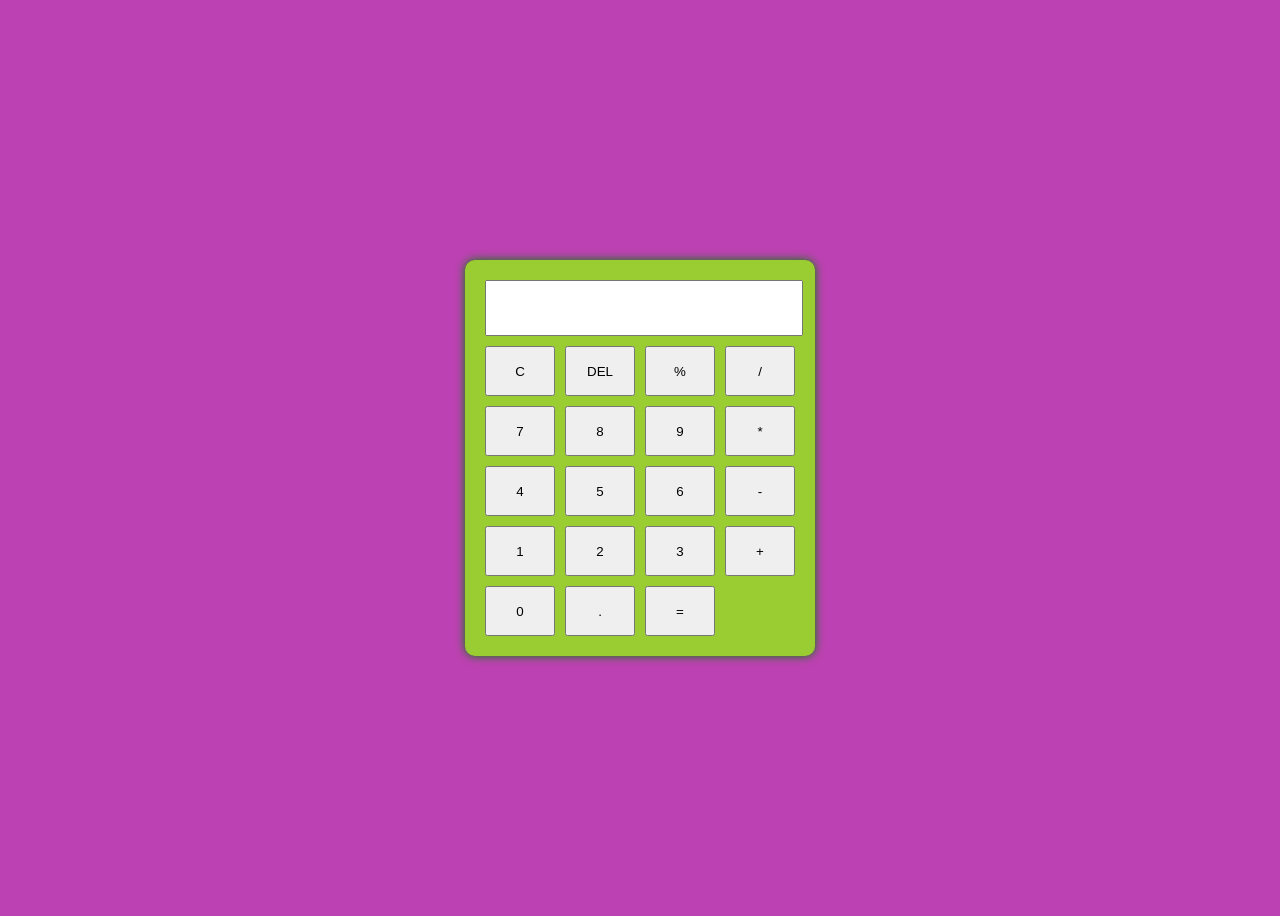
<file: index.html>
<!DOCTYPE html>
<html lang="en">
<head>
  <meta charset="UTF-8">
  <meta name="viewport" content="width=device-width, initial-scale=1.0">
  <title>Calculator</title>
  <link rel="stylesheet" href="style.css">
</head>
<body>
  <div class="calculator">
    <input type="text" id="display" readonly>

    <!-- readonly use-to prevents users from typing directly into the input field.values can only be entered by using the calculator buttons,
    making the input controlled and reducing invalid entry. -->
    <div class="buttons">
      <button onclick="clearDisplay()">C</button>
      <button onclick="deleteLast()">DEL</button>
      <button onclick="appendValue('%')">%</button>
      <button onclick="appendValue('/')">/</button>
      <button onclick="appendValue('7')">7</button>
      <button onclick="appendValue('8')">8</button>
      <button onclick="appendValue('9')">9</button>
      <button onclick="appendValue('*')">*</button>
      <button onclick="appendValue('4')">4</button>
      <button onclick="appendValue('5')">5</button>
      <button onclick="appendValue('6')">6</button>
      <button onclick="appendValue('-')">-</button>
      <button onclick="appendValue('1')">1</button>
      <button onclick="appendValue('2')">2</button>
      <button onclick="appendValue('3')">3</button>
      <button onclick="appendValue('+')">+</button>
      <button onclick="appendValue('0')">0</button>
      <button onclick="appendValue('.')">.</button>
      <button onclick="calculate()">=</button>
      
    </div>
  </div>
  <script src="script.js"></script>
</body>
</html>
</file>
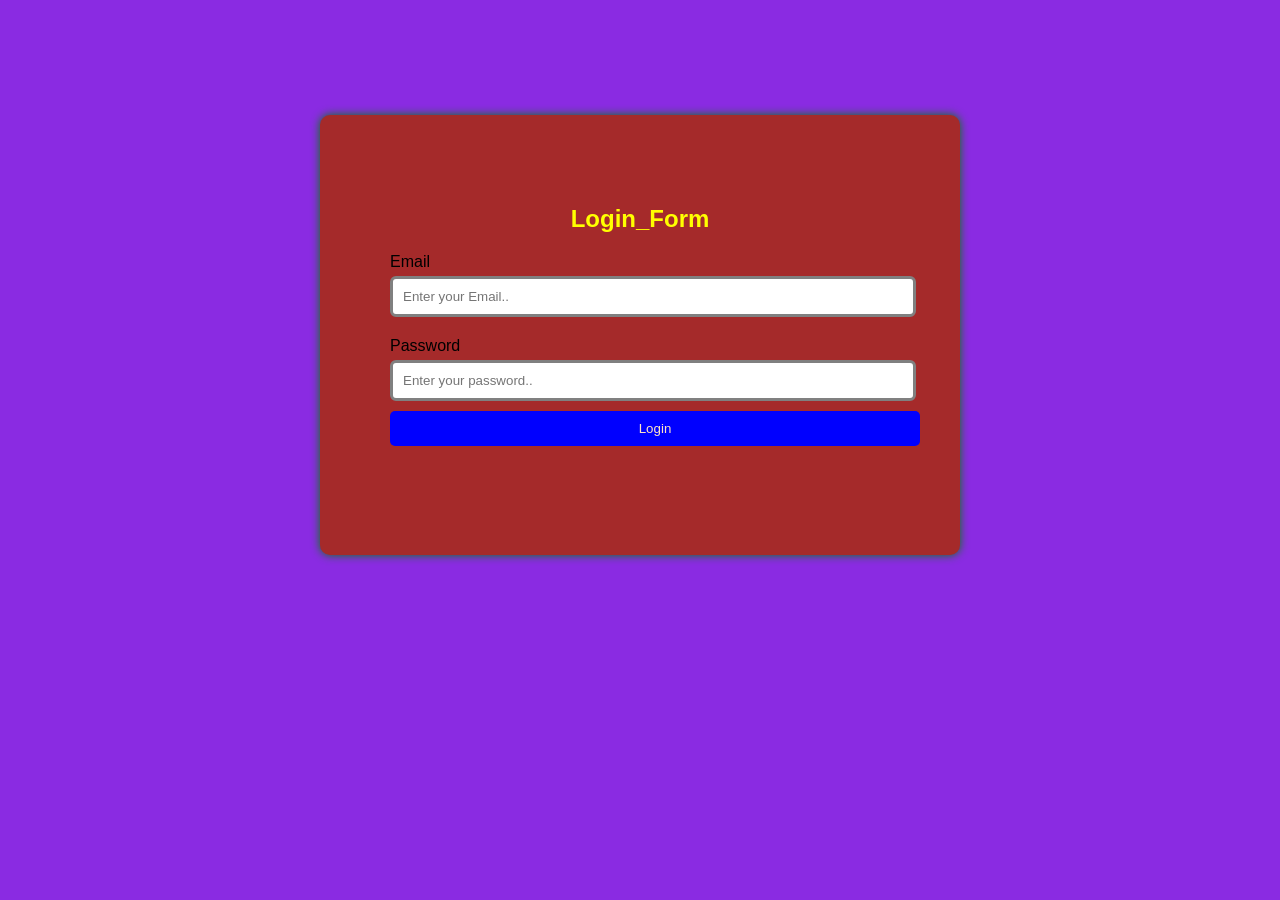
<file: LoginformValidation/index.html>
<!DOCTYPE html>
<html lang="en">
<head>
  <meta charset="UTF-8">
  <meta name="viewport" content="width=device-width, initial-scale=1.0">
  <title>Login-Form-validation</title>
  <link rel="stylesheet" href="style.css">
</head>
<body>
  <div class="container">
    <h2>Login_Form</h2>
    <form id="loginForm">
      
      <label>Email</label>
      <input type="text" id="email" placeholder="Enter your Email..">
      <small id="emailError"></small>
      <label>Password</label>
      <input type="password" id="password" placeholder="Enter your password..">
      <small id="passwordError"></small>
      <button type="submit">Login</button>

    </form>
  </div>
</body>
<script src="script.js"></script>
</html>
</file>
<file: style.css>
body{
  background-color: rgb(188, 65, 178);
  font-family: 'Courier New', Courier, monospace;
  display: flex;
  justify-content: center;
  align-items: center;
  height: 100vh;
}
.calculator{
  background:yellowgreen;
  padding: 20px;
  border-radius: 10px;
  box-shadow: 0 0 10px green;
}
#display{
  width: 100%;
  height: 50px;
  font-size: 23px;
  margin-bottom: 10px;
  text-align: right;
}
.buttons{
  display: grid;
  grid-template-columns: repeat(4,70px);
  gap: 10px;

}
button{
  height: 50px;
  font: 20px;
  cursor: pointer;
}
</file>
<file: LoginformValidation/style.css>
body{
  background-color: blueviolet;
  font: 200px;
  font-family: Arial, Helvetica, sans-serif;
  margin: 10px;
  padding: 5px;
  
}
.container{
  width: 500px;
  margin: 100px auto;
  background-color: brown;
  height: 300px;
  padding: 70px;
  border-radius: 10px;
  box-shadow: 0 0 10px green;
}
h2{
  text-align: center;
  color:yellow
  
}
label{
  display: block;
  margin-top: 20px;
}
input{
  width: 100%;
  padding: 10px;
  margin-top: 5px;
  border: 3px solid gray;
  border-radius: 6px;
  
}
button{
  width: 100%;
  padding: 10px;
  margin-top: 10px;
  width: 530px;
  background-color: blue;
  color: bisque;
  border: none;
  border-radius: 5px;
  cursor: pointer;
}
button:hover{
  background-color: green;
}
small{
  color: red;
}
</file>
